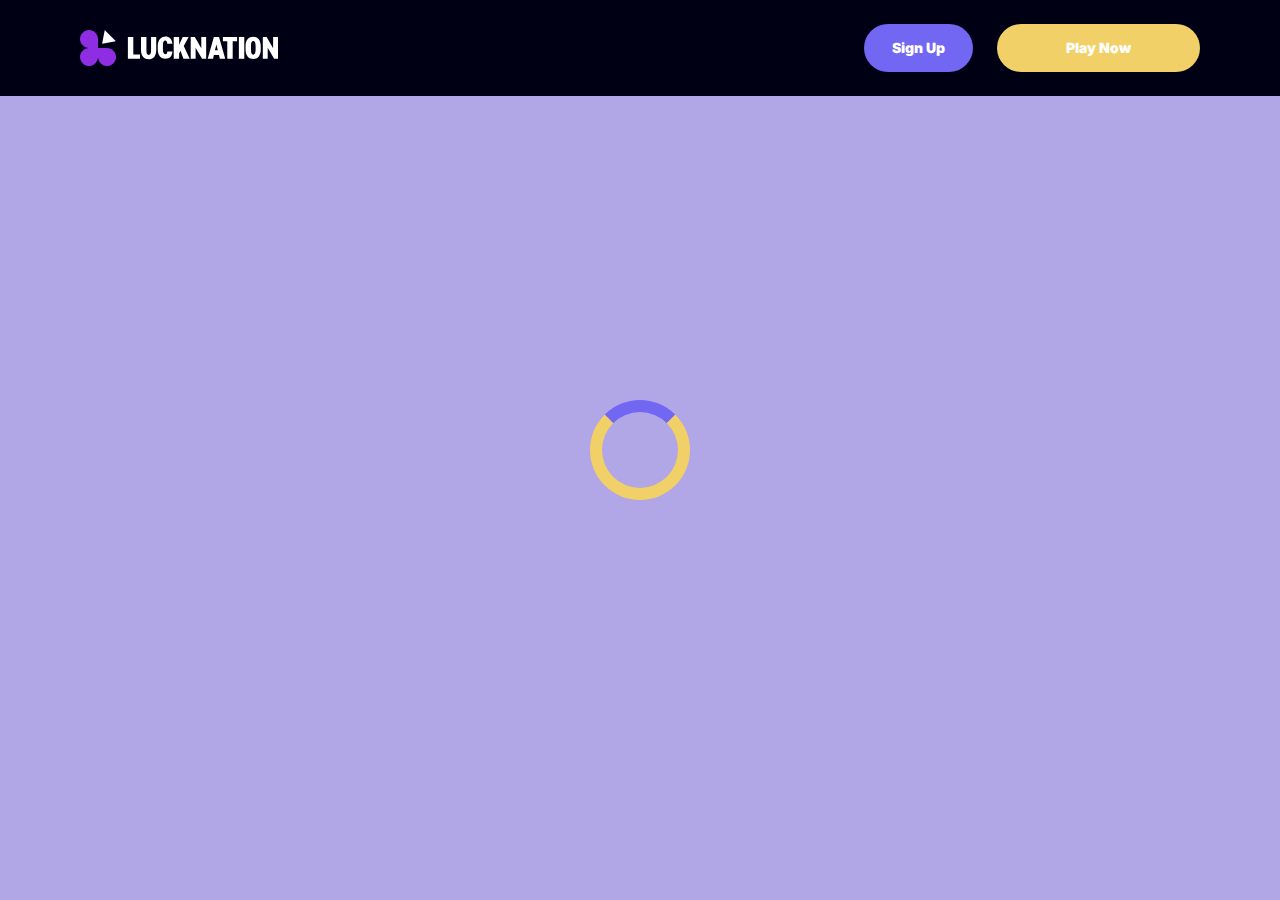
<file: casino.html>
<!doctype html>
<html lang="">
  <head>
    <script src="./index.js"></script>

    <link rel="manifest" href="./manifest.json" />

 
    <!-- Google Fonts -->
    <link rel="preconnect" href="https://fonts.googleapis.com" />
    <link rel="preconnect" href="https://fonts.gstatic.com" crossorigin />
    <link
      href="https://fonts.googleapis.com/css2?family=Inter:wght@300;400;500;600;700&display=swap"
      rel="stylesheet"
    />
      
    <!-- Google Fonts -->
    <link rel="preconnect" href="https://fonts.googleapis.com" />
    <link rel="preconnect" href="https://fonts.gstatic.com" crossorigin />
    <link
      href="https://fonts.googleapis.com/css2?family=Roboto:wght@300;400;500;600;700&display=swap"
      rel="stylesheet"
    />
      
    <!-- Google Fonts -->
    <link rel="preconnect" href="https://fonts.googleapis.com" />
    <link rel="preconnect" href="https://fonts.gstatic.com" crossorigin />
    <link
      href="https://fonts.googleapis.com/css2?family=Roboto:wght@300;400;500;600;700&display=swap"
      rel="stylesheet"
    />

    <meta
      name="viewport"
      content="width=device-width, initial-scale=1, minimum-scale=1, maximum-scale=2"
    />
    <link
      rel="preload"
      as="image"
      href="_assets/images/1768569449-58067390-f69c-41d2-930b-c648b9e62e07-1767700743211-1.svg"
      fetchpriority="high"
    />
    <link rel="stylesheet" href="./normalize.css" />
    <link rel="stylesheet" href="./index.css" />
    <meta name="theme-color" content="" />
    <title>LuckNation — Play 8000+ Casino Games | 300% Bonus CA</title>
    <meta name="description" content="Play premium casino games at LuckNation with 300% bonus up to C$1,500 and 150 free spins. Licensed platform with instant payouts and 24/7 support. Join now!" />
    <meta property="og:title" content="LuckNation — Play 8000+ Casino Games | 300% Bonus CA" />
    <meta property="og:description" content="Play premium casino games at LuckNation with 300% bonus up to C$1,500 and 150 free spins. Licensed platform with instant payouts and 24/7 support. Join now!" />
    <link
      rel="canonical"
      href="https://lucknation-canada.com"
    />
    <meta property="og:site_name" content="LuckNation — Play 8000+ Casino Games | 300% Bonus CA" />
    <meta property="og:locale" content="en-CA" />
    <meta property="og:image" content="_assets/images/1768569424-gemini-generated-image-6z6w1l6z6w1l6z6w-removebg-preview.webp" />
    <meta property="og:image:width" content="1200" />
    <meta property="og:image:height" content="630" />
    <meta property="og:type" content="website" />
    <meta name="twitter:card" content="summary_large_image" />
    <meta name="twitter:site" content="lucknation-canada.com" />
    <meta name="twitter:title" content="LuckNation — Play 8000+ Casino Games | 300% Bonus CA" />
    <meta name="twitter:description" content="Play premium casino games at LuckNation with 300% bonus up to C$1,500 and 150 free spins. Licensed platform with instant payouts and 24/7 support. Join now!" />
    <meta name="twitter:image" content="_assets/images/1768569424-gemini-generated-image-6z6w1l6z6w1l6z6w-removebg-preview.webp" />
    <meta name="twitter:image:width" content="1200" />
    <meta name="twitter:image:height" content="630" />
    <link rel="icon" href="_assets/images/1768569434-favicon-16x16.webp" type="image/x-icon" sizes="16x16" />
    <meta name="language" content="en-CA" />
    <link rel="apple-touch-icon" href="" sizes="96x96" />
    <link
      rel="icon"
      href="_assets/images/1768569441-favicon-16x16.webp"
      type="image/webp"
      sizes="192x192"
    />
    <meta http-equiv="X-UA-Compatible" content="IE=edge" />
    <meta name="keywords" content="casino, online casino, gambling, slots, table games" />
    <link rel="icon" type="image/x-con" href="_assets/images/1768569434-favicon-16x16.webp" />
    <link rel="manifest" href="/manifest.json" />
    <link
      rel="preload"
      href="_assets/images/1768569467-gemini-generated-image-6z6w1l6z6w1l6z6w-removebg-preview.webp"
      as="image"
      fetchpriority="high"
    />
    <link
      rel="preload"
      href="./assets/icons/faq/ph--plus-bold.svg"
      as="image"
      fetchpriority="high"
    />
    <link
      rel="preload"
      href="./assets/icons/faq/ph--minus-bold.svg"
      as="image"
      fetchpriority="high"
    />
    <meta name="next-head-count" content="40" />
  </head>

  <body>
    <header class="header">
      <div class="headerBlock">
        <div class="headerLogoContainer">
          <a href="https://lucknation-canada.com" aria-label="Main page"
            ><img
              class="header__logo logo"
              src="_assets/images/1768569449-58067390-f69c-41d2-930b-c648b9e62e07-1767700743211-1.svg"
              alt="LuckNation Logo"
          /></a>
        </div>
        <ul class="nav__list">
          <li class="nav__item">
            <a
              class="nav__link"
              href="casino.html?id=example-offer-id"
              aria-label="Sign Up"
              id="navSignUp"
            >
              Sign Up
            </a>
          </li>
          <li class="nav__item nav__itemLarge">
            <a
              class="nav__link nav__linkLarge"
              href="casino.html?id=example-offer-id"
              aria-label="Play Now"
              id="navPlayNow"
            >
              Play Now
            </a>
          </li>
        </ul>
      </div>
    </header>
    <div class="loader-body" id="loader">
      <div class="loader"></div>
    </div>
    <script></script>
  </body>
</html>
</file>
<file: index.css>
.main,.wrapper{width:100%;display:flex;position:relative}.btn,.main,.wrapper{position:relative}.btn,.not-found-title,.subtitle,.title{font-family:var(--accent-font);font-weight:900}.btn,.nav__item,.subtitle,.title{font-weight:900}.operatorElementGrey,.payElementGrey{mix-blend-mode:screen}.btn,.heroTitle,.subtitle,.title{text-transform:uppercase}.casinoCard,.heroTitle,.nav__list{letter-spacing:0}.cardName,.casinoCard,.loader-body,.not-found-content{text-align:center}.bonusDetailsImage,.cardImage{filter:drop-shadow(0 .125rem .125rem rgb(0 0 0 / .75))}.btn:hover,.gameContainer:hover,.nav__item:hover{transform:scale(1.1)}.btn:hover,.faqLabel:hover,.gradientContainer:hover,.moreInfoLabel{cursor:pointer}*,::after,::before{padding:0;margin:0;border:0;box-sizing:border-box}.btn,.btn--large{border-radius:6.25rem;line-height:1.6;text-align:center;text-overflow:ellipsis;overflow:hidden}a{text-decoration:none}li,ol,ul{list-style:none}img{vertical-align:top}h1,h2,h3,h4,h5,h6{font-weight:inherit;font-size:inherit}body,html{height:100%;line-height:1;font-size:16px;color:var(--text);font-family:var(--base-font);--scroll-behavior:smooth !important;scroll-behavior:smooth!important}body.overflow{overflow:hidden}.wrapper{min-height:100%;flex-direction:column;overflow-x:hidden}.container{max-width:90rem;margin:0 auto}.main{flex:1 1 auto;flex-direction:column;background:var(--main-bg)}.block{margin:0 auto;max-width:70rem;padding:0}.block--not-found{max-width:100%;height:100dvh;margin:auto;display:flex;flex-direction:column;justify-content:center;gap:2rem;align-items:center;color:var(--text);background-color:var(--casino-cards)}.btn,.loader-body{justify-content:center;display:flex}.not-found-title{font-size:4rem;color:var(--welcome-bonus-text)}.btn,.btn a{color:var(--button-text)}.not-found-content{font-size:1.5rem;margin:.3125rem;color:var(--text)}.block--not-found button{margin-top:1.875rem}.btn{width:13.625rem;height:3.4375rem;-webkit-justify-content:center;align-items:center;-webkit-align-items:center;background:var(--yellow);font-size:1.25rem;transition:0.2s;box-shadow:inset 0 0 0 .125rem transparent,0 0 0 .125rem #fff0}.btn--large{width:17.5rem;height:5.4375rem;font-size:1.75rem;gap:6.25rem;box-shadow:inset 0 0 0 .1875rem #fff0,0 .125rem 0 0 #fff0;background:var(--yellow-button);color:var(--main-button-text)}.btn--medium{width:13rem;height:3.25rem;font-size:1.25rem;line-height:1.6}.content,.subtitle,.title{line-height:1.39;color:var(--text)}.btn--small{width:9.125rem}.title{font-size:3.5rem}.title span{color:var(--text)}.subtitle{font-size:2.5rem}.content{font-family:var(--base-font);font-size:1.25rem}.logo{width:100%;height:auto}.heroTitle,.nav__item{font-family:var(--accent-font)}.nav__select__container{cursor:pointer;scale:1!important;transform:scale(1)!important}.nav__select{background:var(--bg);color:var(--lang-select-color);text-transform:uppercase;cursor:pointer}:root{--accent-font:'Inter', sans-serif;--base-font:'Roboto', sans-serif;--welcome-bonus-font:'Roboto', sans-serif;--lang-select-color:#222829;--bg:#000014;--bg-light:#281C62;--main-bg:#f3f4f1;--text:#222829;--text-black:#ffffff;--table-head:#281C62;--text-head:#ffffff;--hero-title-text:#222829;--yellow:#7267f3;--yellow-button:#F2D068;--welcome-bonus-bg:#7a67d3;--button-text:#ffffff;--main-button-text:#ffffff;--border-color:#efefdc;--casino-cards:#b1a6e6;--welcome-bonus-text:#fb333d;--bonus-border-head:#efefdc;--bonus-border:#000033;--pay-back:#deeadf;--providers-back:#b1a6e6;--faq-label:#b1a6e6;--bg-footer:#000014;--copyright:#e7e7d5;--link-hover:#222829;--icon-color:;--top-games-hover-fg:#000000}.loader-body{width:100%;height:100vh;align-content:center;transition:0.5s;align-items:center;background-color:var(--casino-cards)}.header,.nav__item{justify-content:center;display:flex}.loader__img{width:7.5rem;height:7.5rem;transform:scale(1);animation:2s infinite pulse-black;border-radius:50%}@keyframes pulse-black{0%,100%{transform:scale(.8);box-shadow:0 0 0 1.25rem var(--yellow)}70%{transform:scale(1);box-shadow:0 0 0 .625rem #fff0}}.loader{width:6.25rem;height:6.25rem;border:.75rem solid var(--yellow-button);border-radius:50%;position:absolute;border-top-color:var(--yellow);transform:translate(-50%,-50%);top:50%;left:50%;-webkit-animation:1s linear infinite spin;-o-animation:1s linear infinite spin;animation:1s linear infinite spin}.loader-body.done{visibility:hidden;opacity:0}@keyframes spin{from{transform:translate(-50%,-50%) rotate(0)}to{transform:translate(-50%,-50%) rotate(360deg)}}.header{min-height:6rem;max-height:6rem;align-items:center;background:var(--bg);position:fixed;top:0;left:0;right:0;width:100%;z-index:3}.headerBlock{width:100%;height:100%;display:flex;gap:.625rem;align-items:center;justify-content:space-between;padding:1.5rem 10rem}.headerLogoContainer{height:100%;max-width:8.75rem;width:8.75rem;margin-left:0;display:flex}.headerLogoContainer a{margin:auto;width:100%}.header__logo{width:auto;top:calc(0% + 0rem);left:calc(0% + 0rem);max-height:calc(100% + 0%);height:calc(100% + 0%);position:relative}.nav__list{display:flex;gap:1.5rem}.nav__item{align-items:center;font-size:.875rem;line-height:1.7;transition:0.2s;border-radius:6.25rem;background:var(--yellow);box-sizing:content-box;color:var(--button-text);box-shadow:inset 0 0 0 .125rem transparent,0 .125rem 0 0 #fff0}.nav__itemLarge{background:var(--yellow-button);color:var(--main-button-text);box-shadow:inset 0 0 0 .125rem #fff0,0 .125rem 0 0 #fff0}.nav__item:hover{cursor:pointer}.nav__link{color:var(--button-text);padding:.75rem 1.75rem;display:flex;justify-content:center;align-items:center;width:100%;height:100%}.nav__linkLarge{color:var(--main-button-text);padding:.75rem 4.3125rem}@media (max-width:90rem){.headerBlock{max-width:70rem;margin:0 auto;padding:1.5rem 0}}@media (max-width:75rem){.block{padding:0 2.5rem}.headerBlock{padding:1.5rem 3rem 1.5rem 2.7rem}}@media (max-width:64rem){.headerBlock{padding:1.5rem 3rem 1.5rem 2.7rem}.headerLogoContainer{margin-left:0}}.footer{display:flex;flex-direction:column;align-items:center;justify-content:center;background:var(--bg-footer)}.footerContainer{max-width:90rem;margin:0 auto;width:100%}.footerTop{padding-top:1.625rem;padding-bottom:.5rem;width:100%;display:flex;justify-content:center;position:relative}.footerLogoContainer{position:absolute;top:.5rem;left:10rem}.footer__logo{width:8.75rem;height:auto}.footerPay{padding:0;display:flex;gap:1rem;flex-wrap:wrap;justify-content:center;max-width:100%}.payElementGrey{max-height:2rem;width:auto}.payElementColor{display:none;max-height:2rem;width:auto}.bonusDetailsInfo .bonusDetailBlockAdd,.heroTextMobile,.moreInfoInput,.operatorBlock:hover .operatorElementGrey,.payBlock:hover .payElementGrey,.topCasinoChipsLeftMobile{display:none}.faqInput:checked+.faqLabel+.faqContent,.heroTextDesktop,.operatorBlock:hover .operatorElementColor,.payBlock:hover .payElementColor{display:block}.footerMiddle,.footerOperator{display:flex;justify-content:center}.footerMiddle{padding-top:.5rem;padding-bottom:0;width:100%}.footerOperator{max-width:40.5rem;width:80%;padding:0;flex-wrap:wrap;gap:.5rem}.operatorElementColor,.operatorElementGrey{max-height:2rem;width:auto;margin-bottom:1rem}.operatorElementColor{display:none}.footerBottom{padding-top:.625rem;padding-bottom:.625rem}.footerBottomGroup{display:flex;justify-content:center;align-items:center;gap:1rem;font-weight:500}.footerBottomAge{font-size:2rem;line-height:1.1875;color:var(--copyright)}.footerBottomCopyright{font-size:1.25rem;line-height:2;color:var(--copyright)}@media (max-width:86.25rem){.footerTop{padding-top:1.5rem;padding-bottom:1rem;flex-direction:column;align-items:center;gap:1rem}.footerLogoContainer{position:static;display:block}.footer__logo{width:8.75rem;height:auto}}@media (max-width:64rem){.footerOperator{width:60%}.payElementColor,.payElementGrey{max-height:1.75rem}.operatorElementColor,.operatorElementGrey{max-height:1.5625rem}}@media (max-width:55rem){.footerOperator{width:70%}}@media (max-width:48rem){.not-found-title{font-size:4rem}.btn--large,.not-found-content{font-size:1.25rem}.btn--large{width:15rem;height:4.5rem;gap:.625rem;line-height:1.6;border-radius:6.25rem;background:var(--yellow-button)}.header{min-height:6rem;max-height:6rem}.headerBlock{padding:1.5rem 2.5rem 1.5rem 2.3rem}.headerLogoContainer{max-width:7.25rem;width:7.25rem}.header__logo{height:auto;top:calc(0% + 0rem);left:calc(0% + 0rem);max-width:calc(7.25rem + 0%);width:calc(7.25rem + 0%);position:relative}.nav__list{gap:.5rem}.nav__item{font-size:.625rem;border-radius:6.25rem}.nav__link{padding:.5rem 1.15625rem}.nav__linkLarge{padding:.5rem 1.75rem}.footer__logo{width:5.5rem;height:auto}}@media (max-width:36.25rem){.footerBottomGroup{gap:.625rem}.footerPay{gap:.4rem}.footerOperator{gap:.4rem;width:80%}.operatorElementColor,.operatorElementGrey,.payElementColor,.payElementGrey{max-height:1.375rem}.footerBottomAge{font-size:1.625rem}.footerBottomCopyright{font-size:1rem}}@media (max-width:36rem){.btn,.btn--large{border-radius:6.25rem}.subtitle,.title{font-weight:900;font-family:var(--accent-font);word-wrap:break-word}.btn--large{width:15rem;height:4.5rem;gap:.625rem;font-size:1.5rem;line-height:1.6;background:var(--yellow-button)}.btn--medium{font-size:1.125rem;line-height:1.6}.title{font-size:2rem}.subtitle{font-size:1.5rem}.footerMiddle{padding-top:0;padding-bottom:0}.footerOperator{max-width:26rem;width:100%}.footerBottomGroup,.footerPay{gap:.625rem}.payElementColor,.payElementGrey{max-height:1.375rem}.operatorElementColor,.operatorElementGrey{max-height:1.375rem;margin-bottom:.4rem}.footerBottomAge,.footerBottomCopyright{font-size:1.125rem;line-height:1.17;color:var(--copyright)}}@media (max-width:30rem){.footerBottomGroup{gap:.1875rem;font-weight:400}.payElementColor,.payElementGrey{max-height:1rem}.footerBottomAge,.footerBottomCopyright{font-size:.75rem}.footerBottomGroup,.footerPay{gap:.5rem}}.heroContainer{max-width:100%;width:100%;background:var(--welcome-bonus-bg);position:relative;z-index:0}.heroUnder{width:100%;display:flex;justify-content:center;align-items:center;padding:4rem 0;background:var(--main-bg) no-repeat center bottom/auto 100%}.heroMainTitle{max-width:70rem;width:70rem;border-radius:.9375rem;background:var(--welcome-bonus-bg);padding:1.4375rem 3.75rem;text-transform:uppercase;font-size:1.75rem;line-height:1.214;text-align:center;margin:0;color:var(--text)}.hero,.heroButton,.heroGroup{z-index:1;position:relative}.hero{max-width:90rem;width:100%;margin:0 auto;padding:8.53125rem 0 8.75rem;max-width:calc(90rem + 0%);width:calc(100% + 0%);background:url(_assets/images/1768569463-gemini-generated-image-6z6w1l6z6w1l6z6w-removebg-preview.webp) right calc(10.5rem + 0rem) top calc(8.5rem + -6rem) / auto calc(63% + 6%) no-repeat}.heroBlock{position:relative;width:100%;max-width:70rem;margin:0 auto}.heroGroup{width:100%;margin-bottom:5.03125rem;display:flex;flex-direction:column;gap:3rem}.heroTitle{max-width:22.75rem;font-size:4rem;font-weight:900;line-height:1.5625;color:var(--hero-title-text);text-shadow:0 .25rem .25rem rgb(0 0 0 / .25);font-family:var(--welcome-bonus-font)}.heroTextGroup{max-width:70%;margin-bottom:0}.heroText{font-size:2rem;line-height:1.1875;min-height:2.375rem;font-weight:500;color:var(--text)}.heroTextBonus{max-width:50%}.heroLink{display:block;width:18.125rem}.heroButton,.gamesButton,.advantagesButton,.bonusDetailsButton,.topCasinoButton{width:18.125rem;font-size:1.75rem}@media (max-width:85rem){.hero{padding:8.53125rem 0 8.75rem;background:url(_assets/images/1768569463-gemini-generated-image-6z6w1l6z6w1l6z6w-removebg-preview.webp) right calc(1rem + 0rem) top calc(10rem + -6rem) / auto calc(55% + 6%) no-repeat}.heroTextBonus{max-width:65%}}@media (max-width:75rem){.heroMainTitle{max-width:52.0625rem}}@media (max-width:64rem){.hero{padding:8.53125rem 0 8.75rem;background:url(_assets/images/1768569463-gemini-generated-image-6z6w1l6z6w1l6z6w-removebg-preview.webp) right calc(1rem + 0rem) top calc(10rem + -6rem) / auto calc(50% + 6%) no-repeat}.heroGroup{gap:2rem}.heroTextBonus{max-width:70%}.heroTitle{max-width:22.75rem;font-size:3rem}.heroText{font-size:1.5rem;min-height:1.7rem}}@media (max-width:58.125rem){.hero{padding:8.53125rem 0 8.75rem;background:url(_assets/images/1768569463-gemini-generated-image-6z6w1l6z6w1l6z6w-removebg-preview.webp) right calc(1rem + 0rem) top calc(10rem + -6rem) / auto calc(45% + 6%) no-repeat}.heroTextBonus{max-width:64%}.heroMainTitle{max-width:34.1875rem}}@media (max-width:48rem){.heroTextBonus,.heroTextGroup{max-width:100%}.heroText,.heroTitle{font-family:var(--accent-font)}.hero{padding:24.09375rem 0 2.75rem;background:url(_assets/images/1768569463-gemini-generated-image-6z6w1l6z6w1l6z6w-removebg-preview.webp) center top calc(10rem + -6rem) / auto calc(36% + 6%) no-repeat}.heroUnder{height:4rem}.heroBlock{text-align:center}.heroGroup{margin-bottom:0;gap:1.45rem;align-items:center}.heroTextGroup{margin-top:1.55rem}.heroTextDesktop{display:none}.heroTextMobile{display:block}.heroLink{margin-left:auto;margin-right:auto;width:16.375rem;position:relative;left:0}.heroButton,.gamesButton,.advantagesButton,.bonusDetailsButton,.topCasinoButton{font-size:1.5rem;width:16.375rem;height:4.8125rem}.heroTitle{max-width:22.75rem;font-size:3.5rem;display:none}.heroText{text-transform:uppercase;font-size:1.5rem;line-height:1.5;min-height:auto;color:var(--text)}.heroMainTitle{padding:1rem .8125rem;font-size:1.25rem;max-width:38.5rem}}.bonusDetailsTitle,.sprovidersTitle,.topCasinoGroup,.topCasinoTitle{margin-bottom:3rem}@media (max-width:43.75rem){.heroMainTitle{max-width:31rem}.heroUnder{padding:5.5rem 2.5rem}}@media (max-width:36rem){.heroBlock,.heroTextGroup{margin-left:0}.hero{background:url(_assets/images/1768569467-gemini-generated-image-6z6w1l6z6w1l6z6w-removebg-preview.webp) center top calc(3.5rem + 1rem) / auto calc(50% + 3%) no-repeat}.heroBlock{padding-right:0;padding-left:0}.heroTitle{margin-left:2.5rem;margin-top:0}}@media (max-width:34.375rem){.hero{background:url(_assets/images/1768569467-gemini-generated-image-6z6w1l6z6w1l6z6w-removebg-preview.webp) center top calc(5.5rem + 1rem) / auto calc(50% + 3%) no-repeat}.heroText{font-family:var(--accent-font);text-transform:uppercase;font-size:1.2rem}.heroUnder{height:4rem}.heroMainTitle{padding:.5rem;font-size:1rem}}@media (max-width:25.875rem){.hero{background:url(_assets/images/1768569467-gemini-generated-image-6z6w1l6z6w1l6z6w-removebg-preview.webp) center top calc(4.2rem + 1rem) / auto calc(50% + 3%) no-repeat}.heroGroup{gap:2rem}.heroUnder{height:4rem}.heroTitle{margin-top:0;max-width:22.75rem;font-size:2.6rem;line-height:110%}.heroText{font-size:1.1rem;line-height:1.1;min-height:1.32rem}}@media (max-width:23.4375rem){.hero{padding:15rem 0 1rem;background:url(_assets/images/1768569467-gemini-generated-image-6z6w1l6z6w1l6z6w-removebg-preview.webp) center top calc(2.5rem + 1rem) / auto calc(55% + 3%) no-repeat}.heroGroup{gap:1rem}.heroUnder{height:2rem;padding:2.5rem 1.5rem}.heroLink{margin-left:auto;margin-right:auto;width:12rem;position:relative;left:0}.heroTitle{margin-top:0;max-width:22.75rem;font-size:2.6rem;line-height:110%}.heroText{font-size:.8rem;line-height:1;min-height:1rem;margin-left:1rem;margin-right:1rem}.heroButton,.gamesButton,.advantagesButton,.bonusDetailsButton,.topCasinoButton{font-size:1rem;line-height:1;width:12rem!important;height:3rem;margin:0 auto}}.cardBonus,.cardName,.cardWelcome{max-width:100%}.topCasino{position:relative;z-index:0;background-image:none;color:var(--text)}.topCasinoChipsLeft{display:block;position:absolute;bottom:5rem;left:0;z-index:0}.topCasinoBlock{padding-top:4.5rem;position:relative;z-index:1}.topCasinoGroup{max-width:100%;display:flex;flex-wrap:wrap;gap:1.6625rem;justify-content:flex-start;align-items:stretch}.cardBonus,.cardWelcome{margin:auto;font-family:var(--base-font)}.sgradientContainer,.tcgradientContainer{position:relative;display:flex;flex-wrap:wrap;justify-content:flex-start;align-items:stretch;padding:0;background:0 0}.bonusTableRowContainer::before,.gggradientContainer::before,.pygradientContainer::before,.sgradientContainer::before,.tcgradientContainer::before{content:"";position:absolute;top:-.125rem;left:-.125rem;right:-.125rem;bottom:-.125rem;background:0 0;z-index:-1;border-radius:.5rem}.casinoCard{width:16.25rem;height:auto;padding:2rem 1.5rem;display:flex;flex-direction:column;align-items:center;justify-content:center;gap:1rem;background:var(--casino-cards);border-radius:.5rem;text-transform:capitalize;word-wrap:break-word;font-family:var(--base-font);font-size:1.25rem;line-height:1.2}.cardButton,.cardButton span{width:12.625rem}.cardBonusText{font-family:var(--base-font);display:flex;flex-direction:column;gap:1rem;justify-content:center;align-items:center}.cardWelcome{color:var(--welcome-bonus-text);font-size:1.5rem;line-height:1.17}.cardBonus{font-size:1.25rem;line-height:1.15}.cardImage{margin-top:0;justify-self:flex-start}.cardName{font-family:var(--base-font);font-weight:500;font-size:1.25rem;line-height:1.2}.gamePlayText,.gameTitle{font-family:var(--base-font);font-weight:500}.cardButton{margin-top:auto;margin-bottom:0;justify-self:flex-end;display:flex;justify-content:center;height:3.5rem}.topCasinoButton{width:17.5rem;margin:0 auto}@media (max-width:75rem){.topCasinoGroup{justify-content:center}}@media (max-width:64.375rem){.topCasino{background-image:none}.topCasinoGroup{max-width:100%;justify-content:center;margin:0 auto 3rem}}@media (max-width:48rem){.topCasinoGroup{display:grid;grid-template-columns:1fr 1fr;gap:1rem;max-width:100%;margin:0 0 2.5rem;padding-left:2.5rem;padding-right:2.5rem}.casinoCard{width:100%}}@media (max-width:36rem){.casinoCard,.tcgradientContainer::before{border-radius:.5rem}.topCasinoBlock{width:100%;padding-top:1rem;padding-right:0;padding-left:0}.cardName,.topCasinoChipsLeft{display:none}.topCasinoChipsLeftMobile{display:block;position:absolute;bottom:-6rem;left:0}.topCasinoTitle{max-width:18.75rem;margin-left:2.5rem;margin-right:2.5rem}.casinoCard{padding:1rem 1.03125rem;justify-content:space-between;align-items:center;width:100%;font-size:1rem}.cardImage{margin-top:0;max-width:10rem;width:10rem;height:4rem}.cardBonusText{gap:.5rem}.cardWelcome{font-size:1.5rem;line-height:1.17}.cardBonus{font-size:1rem;line-height:1.1875;max-width:70%}.cardButton,.cardButton span{max-width:12.5rem;width:12.5rem}.cardButton{padding:0;height:3.375rem;font-size:1.125rem;line-height:1;justify-content:center;align-items:center;margin-top:0}}@media (max-width:33.125rem){.topCasinoGroup{grid-template-columns:1fr}.cardBonus{max-width:100%}}.bonus .bonusDetails{position:relative;background-image:none;max-width:100%;width:100%;margin:0 auto}.bonusChipsRight{display:block;position:absolute;top:-8rem;right:0}.bonusDetailsBlock,.gamesBlock,.sprovidersBlock{padding-top:8.75rem;padding-bottom:8.75rem}.bonusTable{display:flex;flex-direction:column;gap:1.5rem;margin-bottom:3rem}.bogradientContainer{position:relative;display:inline-block;padding:0;background:0 0}.bonusTableHeader,.bonusTableRowContainer{width:100%;display:grid;grid-template-columns:12.875rem repeat(5,1fr);font-size:1.25rem;border-radius:.5rem}.bogradientContainer::before{content:"";position:absolute;top:-.0625rem;left:-.0625rem;right:-.0625rem;bottom:-.0625rem;background:0 0;z-index:-1;border-radius:.5rem}.bonusTableHeader{row-gap:1.5rem;line-height:2}.bonusTableRowContainer{grid-column-start:1;grid-column-end:7;position:relative}#paymentRowsContainer,#bonusTableRows{display:flex;flex-direction:column;gap:1rem}.bonusTableRow.bonusTableHeader{background:var(--table-head)}.bonusDetailsWelcome{width:15rem!important}.bonusTableRow>div:not(.bonusDetailsInfo){padding-top:1rem;padding-bottom:1rem}.bonusTableRow:not(.bonusTableHeader)>div:not(.bonusDetailsInfo){background:var(--casino-cards);color:var(--text)}.bonusDetailsImage,.bonusDetailsText,.moreInfoLabel{border-right:.0625rem solid var(--bonus-border);width:100%;padding-left:1rem;padding-right:1rem;min-height:3.75rem;display:flex;justify-content:center;align-items:center}.bonusDetailBlock .bonusDetailsText,div.bonusTableHead:nth-child(6) p{border-right:none}.bonusDetailsContainer .bonusDetailsText{border-right:.0625rem solid var(--bonus-border);justify-content:flex-start;height:2.5rem;margin-top:.5rem;margin-bottom:.5rem;min-height:auto}.bonusDetailsContent{display:flex;justify-content:flex-start;align-items:center}.bonusTableRow.bonusTableHeader>div.bonusTableHead{font-size:1.5rem;line-height:1.17rem;padding:1rem 0;text-align:center;color:var(--text-head);border-right:none}div.bonusTableHead p{width:100%;border-right:.0625rem solid var(--bonus-border-head);height:3.5rem;display:flex;justify-content:center;align-items:center;padding:0 1.2rem;line-height:1.17}.bonusTableRow div.bonusDetailsInfo{background:0 0}.bonusDetailsInfo{margin-top:.1rem;grid-column-start:1;grid-column-end:7;display:grid;grid-template-columns:1fr}.bonusDetailsInfo .bonusDetailBlock{display:grid;grid-template-columns:12.875rem 5fr;border-bottom:.0625rem solid var(--bonus-border);font-size:1.25rem;line-height:2;color:var(--text)}.bonusDetailBlock p{padding:0 1rem;width:100%}.moreInfoLabel{display:flex;transition:0.5s}.bonusTableRow.bonusTableHeader>div.bonusTableHead .bonusClaimBonus{width:16.2rem}.bonusButton-deposit{background:var(--yellow);width:10.5rem;height:3.25rem;font-size:1.25rem;line-height:1.2}.bonusButton{width:13.5625rem;height:3.5rem;background:var(--yellow);margin-left:1.71875rem;margin-right:1rem}div:has(.moreInfoInput+.moreInfoLabel)~.bonusDetailsInfo{display:none}div:has(.moreInfoInput:checked+.moreInfoLabel)~.bonusDetailsInfo{display:grid}.bonusDetailsButton{margin:0 auto}@media (max-width:65.625rem){.bonusTableRow.bonusTableHeader>div.bonusTableHead .bonusClaimBonus{width:15rem}.bonusButton{margin-left:1rem;width:13rem}}@media (max-width:64.375rem){.bonusDetailsInfo,.bonusTableRowContainer{grid-column-start:1;grid-column-end:6}.bonusDetails{background-image:none}.bonusTable{font-size:1rem}.bonusTableHeader,.bonusTableRowContainer{grid-template-columns:repeat(5,1fr)}.bonusTableHeader>div:nth-child(2),.bonusTableRowContainer>div:nth-child(2){display:none}.bonusDetailsInfo .bonusDetailBlock{line-height:1.2;grid-template-columns:11.25rem 4fr}.bonusDetailsInfo{margin-top:.5rem}.bonusDetailsImage{min-width:6.25rem;height:auto;min-height:auto}.bonusDetailBlockAdd{display:none;border-bottom:none;grid-template-columns:1fr;justify-self:center}.bonusDetailsPicture,.bonusHeaderCasino{min-width:11.25rem}}@media (max-width:48rem){.bonusDetailsInfo,.bonusTableRowContainer{grid-column-start:1;grid-column-end:5}.bonusDetailsBlock{padding-top:7.5rem;padding-bottom:6rem}.bogradientContainer::before,.bonusTableHeader,.bonusTableRowContainer,.bonusTableRowContainer::before{border-radius:.5rem}.bonusTableHeader>div:nth-child(6),.bonusTableRowContainer>div:nth-child(6){display:none}.bonusTable{font-size:1.125rem;gap:1.5rem}.bonusTableHeader,.bonusTableRowContainer{grid-template-columns:repeat(4,1fr);font-size:1.125rem;row-gap:1.5rem}.bonusDetailBlock{grid-template-columns:11rem 3fr}.bonusDetailsImage,.bonusDetailsText,.moreInfoLabel{border-right:none;padding-left:.5rem;padding-right:.5rem;min-height:4rem}.bonusDetailsRate{border-left:.0625rem solid var(--bonus-border)}.bonusTableRow>div:not(.bonusDetailsInfo){padding-top:.5rem;padding-bottom:.5rem}.bonusDetailsPicture,.bonusHeaderCasino{min-width:11rem}.bonusDetailsImage{height:auto;min-height:auto}.bonusDetailsContainer .bonusDetailsText{border-right:.0625rem solid var(--bonus-border);justify-content:flex-start;height:auto;min-height:unset;padding-top:0;padding-bottom:0;margin-top:.5rem;margin-bottom:.5rem}.bonusTableRow.bonusTableHeader>div.bonusTableHead{font-size:1.125rem;line-height:1.17;padding:.5rem 0;text-align:center;color:var(--text-head);border-right:none}div.bonusTableHead p{border-right:none;height:3.625rem}.bonusTableHead>.bonusHeaderCasino{border-right:.0625rem solid var(--bonus-border-head)}.bonusDetailsInfo{margin-top:1rem}.bonusDetailsInfo .bonusDetailBlock{grid-template-columns:11rem 5fr}.bonusDetailsInfo .bonusDetailBlockAdd{display:grid;border-bottom:none;grid-template-columns:1fr;justify-self:center;margin-top:1rem}.bonusDetailBlock p{padding:.5rem .625rem .5rem .5rem;font-size:1.125rem;line-height:1.5}.bonusDetailsInfo .bonusDetailBlockAdd span{font-size:1rem;line-height:1}.bonusDetailsInfo .bonusDetailBlock .bonusButton{max-width:12.75rem;width:12.75rem;padding:0;height:3.375rem;font-size:1.125rem;line-height:1.39}}.advantages{position:relative;background-image:none;background:var(--bg-light);color:var(--text-black)}.bonusChipsRightMobile,.faqInput,.faqInput+.faqLabel+.faqContent,.gamesChipsLeftMobile,.payMethodGroupTwo,.paymentChipsMobile{display:none}.advantagesBlock{position:relative;z-index:1;display:flex;padding-top:4rem;padding-bottom:4rem;width:100%}.advantagesDescription{width:28rem;border-right:.125rem solid var(--border-color);padding-right:2rem}.advantagesTitle{margin-bottom:2.5rem;color:var(--text-black);font-size:2.5rem}.advantagesAppTitle{margin-bottom:3rem;max-width:21.375rem}.advantagesList{display:flex;flex-direction:column;gap:2.5rem;margin-bottom:2.5rem}.advantagesItem{display:flex;gap:1rem;align-items:center}.advantagesText{font-size:1.5rem;line-height:1.17;max-width:90%;word-wrap:break-word}.advantagesLink{display:block;width:17.5rem}.advantagesButton{width:17.5rem;max-height:5.152rem}.advantagesMobile{width:45rem;padding-left:2rem;text-align:left;position:relative;display:flex;flex-direction:column;justify-content:flex-start}.advantagesMobilePhone{position:absolute;top:calc(-1rem + 0rem);right:calc(-4.5rem + 0rem);max-width:calc(40% + 0%);height:auto;margin-bottom:2.5rem}.advantagesStoreGroup{display:flex;flex-direction:column;gap:1.5rem;align-self:flex-start}@media (max-width:87.5rem){.advantagesMobilePhone{right:calc(-4rem + 0rem)}}@media (max-width:78.125rem){.advantagesBlock{padding-left:2.5rem;padding-right:2.5rem}.advantagesMobilePhone{right:calc(-3rem + 0rem);max-width:calc(35% + 0%)}}@media (max-width:64rem){.advantages{position:relative}.advantagesStoreGroup{flex-direction:column}.advantagesMobilePhone{position:static;height:auto;margin-bottom:2.5rem}}@media (max-width:58.125rem){.advantages{position:relative;color:var(--text-black)}.advantagesBlock{flex-direction:column-reverse;gap:5rem}.advantagesDescription{width:100%;border-right:none;padding-right:0}.advantagesStoreGroup{flex-direction:row;align-self:center}.advantagesMobile{width:100%;padding-left:0}.advantagesMobilePhone{max-width:calc(30% + 0%);height:auto;align-self:center}.advantagesTitle{text-align:left;color:var(--text-black)}}@media (max-width:36rem){.bonusChipsRight{display:none}.bonusDetailsInfo .bonusDetailBlockAdd{justify-self:flex-end;padding:0}.bonusDetailsInfo .bonusDetailBlockAdd span{margin:0}.bonusDetailsButton{margin-left:auto}.bonusTableRow .bonusTableHead .bonusHeaderTextSpins{padding-left:.2rem;padding-right:.2rem}.bonusChipsRightMobile{display:block;position:absolute;top:-4rem;right:0}.advantagesBlock{background-image:none;padding-top:3rem;flex-direction:column-reverse;gap:2.5rem}.advantagesDescription{padding:1.5rem}.advantagesMobile{width:100%;padding:1.5rem;margin-bottom:0}.advantagesButton,.advantagesLink{margin-left:auto;margin-right:auto;width:15.5625rem}.advantagesAppTitle,.advantagesTitle{color:var(--text-black);margin-bottom:1.5rem;max-width:100%}.advantagesTitle{text-align:left;font-size:1.5rem;line-height:1}.advantagesText{font-size:1.125rem;line-height:1.17}.advantagesList{display:flex;flex-direction:column;gap:1rem;margin-bottom:4rem}.advantagesLink{max-width:15.5625rem}.advantagesStoreGroup{flex-direction:row;align-self:center}.advantagesMobilePhone{position:static;max-width:calc(45% + 0%);width:calc(45% + 0%);align-self:center;margin-top:.5rem;margin-bottom:1.5rem}.bonusesCircleContainer{background:0 0}}.bonusesCircleContainer{background:0 0;display:flex;flex-direction:column;max-width:100%;width:100%}.games{background:0 0;position:relative}.gamesTitle{margin-bottom:3rem;margin-left:0}.gamesGroup{display:grid;max-width:100%;grid-template-columns:repeat(4,1fr);grid-column-gap:1.3125rem;grid-row-gap:1.5rem;justify-items:center;margin-bottom:3rem}.gggradientContainer{opacity:0;transition:0.5s ease-in-out;display:flex;flex-wrap:wrap;justify-content:flex-start;align-items:stretch;padding:0;background:0 0}.gameDescription,.playBlock{justify-content:center;display:flex}.gameDescription{position:absolute;top:0;left:0;transition:0.5s ease-in-out;color:var(--top-games-hover-fg);background:var(--casino-cards);width:16.5rem;height:8.875rem;align-items:center;flex-direction:column;gap:1rem;padding:.625rem;border-radius:.5rem}.gamesButton,.gamesLink{width:17.5rem}.gameImage{border-radius:.5rem}.playBlock{align-items:center;gap:.5rem}.gameContainer{transition:0.2s;position:relative;border-radius:.5rem}.gameContainer:hover .gggradientContainer{opacity:1}.gamePlayLink{display:flex;gap:.875rem;justify-content:center;align-items:center;font-size:1.625rem;line-height:1.875rem;font-weight:500}.gameTitle{text-align:center;word-break:break-word;font-size:1.5rem;line-height:1}.gamePlayText{display:block;font-size:1.5rem;line-height:1.17}.connectSubtitle,.connectTitle,.depositTitle,.history,.historySubtitle,.historyTitle{color:var(--text-black)}.gamesLink{display:block;margin:0 auto}@media (max-width:75rem){.bonusDetailsBlock{padding-left:2.5rem;padding-right:2.5rem}.bonusDetailsWelcome{width:13rem!important}.gameDescription,.gameImage{width:13.75rem;height:7.375rem}.gamesBlock{padding:8.75rem 2.5rem}.gamesTitle{margin-left:0}.gameDescription{gap:.5rem;padding:.5rem}.gameTitle{font-size:1.2rem}}@media (max-width:64rem){.gameDescription,.gameImage{width:15rem;height:8rem}.gamesGroup{max-width:100%;grid-template-columns:repeat(2,15.625rem);justify-content:center}.gameDescription{gap:.5rem;padding:.5rem}}@media (max-width:32.5rem){.headerLogoContainer,.header__logo{top:calc(0% + 0rem);left:calc(0% + 0rem);max-width:calc(5.8rem + 0%);width:calc(5.8rem + 0%)}.nav__list{flex-direction:row;align-items:center}.nav__item{display:none}.nav__itemLarge{display:flex}.header__logo{height:auto}.footer__logo{width:5.5rem;height:auto}.gamesGroup{grid-template-columns:repeat(1,15.625rem)}}.applicationCircleContainer,.historyCircleContainer,.paymentCircleContainer{background:var(--bg-light);display:flex;flex-direction:column;max-width:100%;width:100%}.history,.payMethod{background-image:none}.history{position:relative}.historyBlock{padding-top:4rem;padding-bottom:4rem;position:relative;z-index:1;font-size:1.25rem;line-height:2}.historyTitle{margin-bottom:1.5rem;margin-top:0}.historySubtitle{margin-bottom:2.5rem;margin-top:2.5rem}.applicationDescriptionTwo,.bonusesDescriptionNext,.depositDescriptionLast,.historyDescription,.idiomasDescriptionTwo,.providersDescriptionTwo{margin-top:1.5rem}.historyGroup{display:flex;gap:4.75rem}.depositColumn,.historyColumn,.supportColumn{flex-basis:50%}.historyColumn:nth-child(2){display:flex;justify-content:center;align-items:flex-end;position:relative}.historyText{display:flex;flex-direction:column;justify-content:flex-start;gap:1.5rem;max-width:33rem}.historyList{display:flex;flex-direction:column;margin-left:.5rem}.connectItem,.historyItem,.supportItem{word-wrap:break-word;list-style:disc inside}.historyImage{position:absolute;top:calc(-2.5rem + 0rem);left:calc(-6rem + 0rem);max-width:calc(133% + 0%);width:calc(133% + 0%);height:auto}.historySecondTitle{margin-top:5rem}@media (max-width:88.125rem){.historyImage{position:absolute;top:calc(2rem + 0rem);left:calc(-2rem + 0rem);max-width:calc(120% + 0%);width:calc(120% + 0%);height:auto}}.connectGroup,.connectList{flex-direction:column;display:flex}@media (max-width:36rem){.gameTitle,.gamesLink span{margin 0 auto}.gamesBlock{padding-top:7rem;padding-bottom:6rem}.gameContainer,.gameDescription,.gameImage,.gggradientContainer::before{border-radius:.5rem}.gamesGroup{grid-column-gap:.5rem;grid-row-gap:1.3rem;justify-items:center;margin-bottom:2rem}.gameDescription,.historyText{gap:1rem}.gamePlayText{font-size:1.125rem}.gamesLink{margin-left:auto;width:17.5rem}.historyCircleContainer{background:var(--bg-light)}.historyBlock{padding-top:2.5rem;padding-left:2.5rem;padding-right:2.5rem;font-size:1.125rem;line-height:1.78}.historyTitle{max-width:70%;margin-bottom:2.5rem}.historyList{margin-top:1rem}}.connectDescriptionLast,.connectList,.depositDescription,.supportDescription{margin-bottom:1.5rem}.connect,.deposit,.idiomas,.providers{background-image:none;color:var(--text-black)}.connectBlock{padding-top:3rem}.connectTitle,.depositTitle{margin-top:0;margin-bottom:1.5rem;font-size:2.5rem}.connectSubtitle{font-size:2.5rem;margin-top:1.5rem}.connectGroup{gap:1rem;font-size:1.25rem;line-height:2}.depositBlock,.idiomasBlock{padding-top:3rem;padding-bottom:4rem}.depositGroup,.idiomasGroup{display:flex;gap:4rem;font-size:1.25rem;line-height:2}.depositList{margin-top:1.5rem;display:flex;flex-direction:column}.applicationItem,.availableGamesItem,.bonusesItem,.depositItem,.providersItem{list-style:disc;margin-left:1rem}@media (max-width:84.375rem){.deposit{background-image:none}.depositGroup{flex-direction:column;gap:3rem}.depositColumn{flex-basis:100%}}.payMethod{position:relative}.payMethodBlock{padding-top:8.75rem;padding-bottom:8rem}.payMethodTitle{margin-bottom:3rem;font-size:3.5rem;line-height:1}.payMethodGroup{display:flex;flex-direction:column;gap:1.1rem}.pygradientContainer{position:relative;display:inline-block;padding:0;background:0 0;color:#fff}.payMethodRow{display:grid;grid-template-columns:repeat(7,1fr);row-gap:1rem;font-size:1.25rem;line-height:2;font-weight:500;border-radius:.5rem}.payMethodItem{margin:.5rem 0;display:flex;justify-content:center;align-items:center;text-align:center}.payMethodItemContent,.payMethodRow>.payMethodItem:first-child,.payMethodRow>.payMethodItem:last-child{justify-content:center}.payMethodItemContent{border-right:.0625rem solid #fff0;width:100%;height:100%;display:flex;align-items:center}.payMethodRow:first-child>.payMethodItem .payMethodItemContent,.payMethodRow>.payMethodItem:nth-child(7){border:none}.payMethodRowHeader{background:var(--table-head);height:3.75rem;font-weight:500;font-size:1.125rem;line-height:1.17;color:var(--text-head)}.payMethodRow:first-child>.payMethodItem{padding-left:.5rem;padding-right:.5rem}.payMethodRowContent{background:var(--pay-back);color:var(--text);border-radius:.5rem}.payMethodRowContent>.payMethodItem:not(:last-child){border-right:.0625rem solid var(--bonus-border-head)}.payMethodGroupTwo .payMethodItemDeposit,.payMethodGroupTwo .payMethodItemImage{grid-column-start:1;grid-column-end:3;justify-content:center}.payMethodMethod{min-width:7.625rem}.payMethod .payMethodItemWide{min-width:9.375rem;text-align:center}.payMethodItemDeposit{width:12rem}.payMethodImage{filter:drop-shadow(.0625rem .0625rem .125rem rgb(0 0 0 / .75))}@media (max-width:76.25rem){.payMethod .payMethodItemWide{min-width:unset}.payMethodItemDeposit{width:8rem;margin:auto;text-align:center}.payMethodLink{display:block;width:7rem}.bonusButton-deposit{background:var(--yellow);width:7rem;height:3.25rem;font-size:1.25rem;line-height:1.2;margin:auto}}@media (max-width:56.25rem){.payMethodRow{font-size:1rem}}@media (max-width:48rem){.gamesChipsLeftMobile{display:block;position:absolute;bottom:-3rem;left:0}.payMethod{background-image:none}.payMethodTitle{margin-bottom:2.5rem;font-size:2rem;line-height:1}.payMethodGroup{display:none}.bonusButton-deposit{background:var(--yellow);width:12.5rem;height:3.125rem;font-size:1.125rem;line-height:1}.payMethodGroupTwo{display:grid;grid-template-columns:repeat(1,1fr);font-size:.875rem;line-height:1.14;font-weight:500;row-gap:1rem}.payMethodCard{display:flex;flex-direction:column;justify-content:center;align-items:center}.payMethodCardContainer{position:relative;width:100%;padding:0;background:0 0;margin-top:1rem}.payMethodCardContainer::before{content:"";position:absolute;top:-.125rem;left:-.125rem;right:-.125rem;bottom:-.125rem;background:0 0;z-index:-1;border-radius:.5rem}.payMethodCardPicture{background:var(--table-head);border-radius:.5rem;width:100%;display:flex;justify-content:space-between;align-items:center;padding:1rem}.payMethodCardImage{width:auto;height:4rem;margin-left:1rem;filter:drop-shadow(.0625rem .0625rem .125rem rgb(0 0 0))}.payMethodCardGroup:first-child .payMethodCardImage{filter:drop-shadow(.0625rem .0625rem .125rem rgb(0 0 0 / .75))}.payMethodCardDescription{background:var(--pay-back);border-radius:.5rem;display:flex;flex-direction:column;width:100%;padding:.5rem 1rem;font-size:1.125rem;line-height:1.17}.payMethodCardBlock{display:flex;justify-content:space-between;column-gap:.2rem;border-top:.0625rem solid rgb(0 0 0 / .2);border-bottom:.0625rem solid rgb(0 0 0 / .2);padding:.5rem}.payMethodCardBlock:nth-child(1n){border-top:none}.payMethodCardBlock:nth-child(5n){border-bottom:none}.payMethodCardText{color:var(--text)}.payMethodCardItem{color:var(--link-hover)}}.application,.applicationTitle,.idiomasTitle,.providersTitle{color:var(--text-black)}@media (max-width:28.125rem){.payMethodCardPicture{flex-direction:column;gap:1rem}.payMethodCardImage{margin-left:0}}.providersBlock{padding-top:4rem;padding-bottom:4rem}.providersTitle{margin-bottom:1.5rem;font-size:2.5rem}.providersGroup{display:flex;gap:3rem;font-size:1.25rem;line-height:2}.idiomasColumn,.providersColumn{flex-basis:50%;display:flex;flex-direction:column}.idiomasList,.providersList{margin:1.5rem 0;display:flex;flex-direction:column}.sprovidersGroup{display:grid;grid-template-columns:repeat(6,10.75rem);grid-column-gap:1.1rem;grid-row-gap:1rem;justify-content:center}.sprovidersContainer{width:10.75rem;height:5.5rem;padding:0 .625rem;border-radius:.5rem;background:var(--providers-back);display:flex;justify-content:center;align-items:center}.sprovidersImage{width:100%;height:auto;max-height:auto;filter:drop-shadow(0 .0625rem .0625rem rgb(0 0 0 / .75))}@media (max-width:75rem){.sprovidersGroup{grid-template-columns:repeat(5,10.75rem)}}@media (max-width:64rem){.history,.providers{background-image:none}.historyColumn,.providersColumn{flex-basis:100%}.historyColumn:last-child{display:none}.historyText{max-width:100%}.providersGroup{flex-direction:column}.sprovidersGroup{grid-template-columns:repeat(3,10.75rem)}}@media (max-width:36rem){.connectBlock{padding-top:2.5rem;padding-left:2.5rem;padding-right:2.5rem}.connectSubtitle,.connectTitle,.depositTitle{font-size:1.5rem}.connectGroup{font-size:1.125rem;line-height:1.78}.depositBlock{padding:2.5rem 2.5rem 6.75rem}.depositWithdrawTitle{margin-bottom:2.5rem}.depositGroup{font-size:1.125rem;line-height:1.78;gap:2.5rem}.paymentChipsMobile{display:block;position:absolute;top:-15rem;left:0}.payMethodBlock,.sprovidersBlock{padding-top:6rem;padding-bottom:6rem}.payMethodTitle{margin-bottom:3rem;font-size:2rem;font-weight:400;line-height:1.028}.applicationCircleContainer,.paymentCircleContainer{background:var(--bg-light)}.providersBlock{padding-top:2.5rem}.providersTitle{font-size:1.5rem;font-weight:400}.providersGroup{gap:2.5rem;font-size:1.125rem;line-height:1.78}.sgradientContainer::before,.sprovidersContainer{border-radius:.5rem}.sprovidersTitle{margin-bottom:2.5rem;font-size:2rem;max-width:50%}.sprovidersContainer{width:9.625rem;height:4.5rem}.sprovidersGroup{grid-template-columns:repeat(3,9.625rem)}}.application,.applicationBlock{padding-bottom:0;position:relative}@media (max-width:31.875rem){.sprovidersTitle{max-width:100%}.sprovidersGroup{grid-template-columns:repeat(2,9.625rem)}}@media (max-width:21.875rem){.sprovidersContainer{width:10.75rem;height:5.5rem}.sprovidersGroup{grid-template-columns:repeat(1,10.75rem)}}.application,.faq{background-image:none}.applicationBlock{z-index:1;padding-top:8rem;font-size:1.25rem;line-height:2}.applicationTitle{font-size:2.5rem;margin-bottom:3rem;max-width:50%}.applicationGroup{display:flex;gap:2.5rem;position:relative}.applicationColumn{max-width:34.25rem;width:34.25rem;display:flex;flex-direction:column}.applicationList{margin-top:1.5rem;margin-bottom:1.5rem;display:flex;flex-direction:column}.applicationItemDecimal{list-style:decimal;margin-left:1rem}.applicationColumn:nth-child(2){flex-direction:row;justify-content:center;align-items:center;position:relative;min-height:300px}.applicationImage{max-width:100%;width:auto;height:auto}.applicationStoreGroup{margin-top:2.5rem;display:flex;gap:.625rem}.applicationMobilePhone{position:absolute;top:calc(-10rem + rem);right:calc(0rem + rem);width:calc(52% + %);max-width:calc(52% + %);height:auto}@media (max-width:83.125rem){.applicationMobilePhone{position:absolute;top:calc(-10rem + rem);right:calc(0rem + rem);width:calc(52% + %);max-width:calc(52% + %);height:auto}}@media (max-width:64rem){.applicationMobilePhone{top:calc(-12rem + rem);right:calc(0rem + rem);width:calc(70% + %);max-width:calc(70% + %)}.idiomas{background-image:none}.idiomasGroup{flex-direction:column}.idiomasColumn{flex-basis:100%}}@media (max-width:48rem){.applicationBlock{font-size:1.125rem;line-height:1.78}.applicationTitle{font-size:2rem;margin-bottom:1.5rem;max-width:60%}.applicationGroup{width:100%;position:relative;gap:0}.applicationColumn:nth-child(2){position:static;max-width:20%;width:20%}.applicationMobile{position:static;width:0}.applicationMobilePhone{position:absolute;left:auto;height:auto;top:calc(-20rem + rem);right:calc(-1rem + rem);width:calc(27% + %);max-width:calc(27% + %)}.applicationColumn{max-width:80%;width:80%}}@media (max-width:36rem){.applicationBlock{padding-top:7rem}.applicationTitle{max-width:75%}.applicationDescription{max-width:100%}.applicationDescriptionTwo{margin-bottom:1.5rem;max-width:100%}.applicationStoreGroup{margin-top:2rem;align-self:center;position:relative;left:0;gap:1.5rem}.applicationGroup{flex-direction:column-reverse}.applicationColumn,.applicationColumn:nth-child(2){max-width:100%;width:100%}.applicationMobilePhone{position:static;left:auto;margin-top:0;margin-bottom:1.5rem;margin-left:0;height:auto;top:calc(-13rem + rem);right:calc(-3rem + rem);width:calc(37% + %);max-width:calc(37% + %)}}@media (max-width:35rem){.advantagesBlock{background-image:none}.advantagesDescription,.advantagesMobile{padding:0}.advantagesMobilePhone{position:static;top:calc(2.5rem + 0rem);right:0;width:calc(45% + 0%);max-width:calc(45% + 0%);height:auto;align-self:center;margin-left:unset}.advantagesLink{width:15rem;max-width:15rem}.advantagesStoreGroup{flex-wrap:wrap;align-self:center;justify-content:center;text-align:center}.applicationTitle{max-width:100%}.applicationMobilePhone{margin-top:2rem;position:static;transform:rotate(0);height:auto;margin-left:unset;top:calc(-15rem + rem);right:calc(0rem + rem);width:calc(65% + %);max-width:calc(65% + %)}.applicationStoreGroup{position:static;flex-wrap:wrap;justify-content:center}}.idiomasTitle{margin-bottom:2rem;font-size:2.5rem}.idiomasItem{list-style:decimal inside;margin-left:1rem}.faqBlock{padding-top:8.75rem;padding-bottom:7.5rem;max-width:70rem}.faqTitle{margin-bottom:1.5rem;margin-left:0}.gradientContainer::before{content:"";position:absolute;top:-.125rem;left:-.125rem;right:-.125rem;bottom:-.125rem;background:0 0;z-index:-2;border-radius:.5rem}.faqInput:checked+.faqLabel::before,.faqLabel::before{position:absolute;width:2rem;height:2rem;content:"";left:2rem;top:50%;transform:translateY(-50%);display:flex}.faqLabel{display:flex;transition:0.5s;position:relative;border-radius:.5rem;height:auto;margin:0 0 1.5rem}.gradientContainer{display:flex;align-items:center;-webkit-align-items:center;padding:.5rem 2rem .5rem 5.5rem;font-family:var(--accent-font);font-size:1.5rem;line-height:1.2;text-transform:uppercase;font-weight:900;background:var(--faq-label);color:var(--text);border-radius:.5rem;height:auto;width:100%}.faqIcon{position:absolute;top:50%;left:2rem;transform:translateY(-50%)}.faqIcon .minus{display:none}.faqInput:checked+.faqLabel .plus{display:none}.faqInput:checked+.faqLabel .minus{display:inline}.faqContent{padding:.625rem 2.375rem 1.5rem 0;font-size:1.25rem;line-height:2;margin:-1.5rem 0 0;color:var(--text)}@media (max-width:36rem){.idiomasBlock{padding-top:2.5rem}.idiomasTitle{font-size:1.5rem;font-weight:400}.idiomasGroup{gap:2rem;font-size:1.125rem;line-height:1.78}.faqBlock{padding-top:6rem;padding-bottom:6rem}.faqLabel,.gradientContainer,.gradientContainer::before{border-radius:.5rem}.gradientContainer{padding:.5rem 1rem .5rem 3.5rem;font-size:1.125rem;line-height:1.22}.faqIcon{left:1rem}.faqLabel{margin:0 0 1.625rem}.faqInput:checked+.faqLabel::before,.faqLabel::before{width:1.5rem;height:1.5rem;left:1rem}.faqContent{padding:.625rem 0 1.5rem;font-size:1.125rem;line-height:1.78;margin:-1.5rem 0 0}}@media (max-width:25rem){.gradientContainer{font-size:.8rem}.faqLabel{word-wrap:break-word}}.availableGames,.bonuses{background:var(--bg-light);color:var(--text-black)}.availableGamesBlock{padding-top:4rem;padding-bottom:4rem;font-size:1.25rem;line-height:2;max-width:70rem}.availableGamesTitle,.bonusesTitle{margin-bottom:3rem;font-size:3.5rem;color:var(--text-black)}.availableGamesSubtitle,.bonusesSubtitle{color:var(--text-black);font-size:2.5rem}.availableGamesDescriptionLast,.prosAndConsDescriptionNext{margin-top:3rem}.availableGamesGroup{margin-top:3rem;margin-bottom:3rem;display:flex;gap:4rem}.availableGamesList,.bonusesList{display:flex;flex-direction:column}.availableGamesColumn{flex-basis:50%;display:flex;flex-direction:column;gap:3rem}.availableGamesGame,.bonusesColumnBonus{display:flex;flex-direction:column;gap:1.5rem}.support{position:relative;background-image:none}.supportBlock{padding-top:8.75rem;padding-bottom:8.75rem;position:relative;z-index:1;max-width:70rem;color:var(--text)}.supportTitle{margin-bottom:3rem;font-size:3.5rem}.supportGroup{display:flex;gap:3.5rem;font-size:1.25rem;line-height:2}.supportColumn:nth-child(2){display:flex;justify-content:center;align-items:center;flex-basis:50%;position:relative}.supportList{display:flex;flex-direction:column;margin-top:1.5rem;margin-bottom:1.5rem;gap:0}.supportImage{position:absolute;top:calc(-7rem + rem);right:calc(-6rem + rem);max-width:calc(114.5% + %);width:calc(114.5% + %);height:auto}@media (max-width:85rem){.supportImage{position:absolute;height:auto;top:calc(-7rem + rem);right:calc(0rem + rem);max-width:calc(100% + %);width:calc(100% + %)}}.prosAndConsBlock{padding-top:8.75rem;padding-bottom:8.75rem;line-height:2;font-size:1.25rem;max-width:70rem;color:var(--text)}.prosAndConsTitle{font-size:3.5rem;line-height:1;margin-bottom:3rem}.prosAndConsSubtitle{font-size:1.5rem}.prosAndConsGroup{display:flex;gap:1.5rem;margin-top:2.5rem}.prosAndConsColumn{display:flex;flex-direction:column;gap:2.5rem}.prosAndConsList{display:flex;flex-direction:column;margin-left:1rem}.prosAndConsItem{list-style:disc}@media (max-width:48rem){.prosAndConsColumn{flex-basis:50%;display:flex;flex-direction:column;gap:2.5rem}}@media (max-width:36rem){.availableGames{background:var(--bg-light);color:var(--text-black)}.availableGamesBlock{padding-top:2.5rem;padding-bottom:2.5rem;font-size:1.125rem;line-height:1.78}.availableGamesTitle{margin-bottom:2.5rem;font-size:2rem;color:var(--text-black)}.availableGamesSubtitle{font-size:1.5rem}.availableGamesDescriptionLast,.prosAndConsDescriptionNext{margin-top:1.5rem}.availableGamesGroup{margin-top:2.5rem;margin-bottom:1.5rem;gap:2.5rem}.availableGamesColumn,.availableGamesGame,.prosAndConsColumn{gap:1.5rem}.supportTitle{margin-bottom:2.5rem;font-size:2rem;line-height:1}.supportGroup{font-size:1.125rem;line-height:1.78}.prosAndConsBlock{padding-top:6rem;padding-bottom:6rem;font-size:1.125rem;line-height:1.78}.prosAndConsTitle{font-size:2rem;line-height:1;margin-bottom:2.5rem}.prosAndConsSubtitle{font-size:1.125rem;font-family:var(--accent-font);font-weight:900;line-height:1.22}.prosAndConsGroup{display:flex;gap:3.5rem;margin-top:2.5rem;justify-content:space-between}}@media (max-width:31.25rem){.bonusTableHeader,.bonusTableRowContainer{grid-template-columns:5.5rem repeat(3,1fr)}.bonusDetailsImage,.bonusDetailsText,.moreInfoLabel{padding-left:.2rem;padding-right:.2rem;min-height:3rem;font-size:.75rem;line-height:100%}.bonusTableRow>div:not(.bonusDetailsInfo){padding-top:.2rem;padding-bottom:.2rem}.bonusDetailsContainer .bonusDetailsText{height:1.5rem;margin-top:.2rem;margin-bottom:.2rem}.bonusTableRow.bonusTableHeader>div.bonusTableHead{font-size:.75rem;line-height:1.1875;padding:.2rem .5rem}div.bonusTableHead p{height:3.75rem;padding:0}.bonusTableHead>.bonusHeaderCasino{border-right:none}.bonusDetailsInfo .bonusDetailBlock{grid-template-columns:5.5rem 3fr}.bonusDetailsInfo .bonusDetailBlockAdd{grid-template-columns:1fr}.bonusDetailBlock p{padding:.2rem;font-size:.75rem;line-height:100%}.bonusHeaderCasino{min-width:5.5rem}.bonusDetailsPicture{min-width:4.375rem;width:5.5rem;display:flex;justify-content:center;align-items:center}.bonusDetailsImage{min-width:3.75rem;min-height:auto}.connectBlock,.historyBlock{padding-left:2.5rem;padding-right:2.5rem}.historyTitle{max-width:100%}.prosAndConsTitle{font-size:1.2rem}.prosAndConsGroup{flex-direction:column}.prosAndConsColumn{flex-basis:100%;font-size:1.125rem}}.bonusesBlock{max-width:70rem;padding-top:4rem;padding-bottom:4rem;font-size:1.25rem;line-height:2}.bonusesGroup{margin-top:3rem;display:flex;gap:2.8rem;margin-bottom:3rem}.bonusesColumn{flex-basis:50%;display:flex;flex-direction:column;gap:2.5rem}@media (max-width:64rem){.faq,.support{background-image:none}.availableGamesGroup,.bonusesGroup{flex-direction:column}.availableGamesColumn,.bonusesColumn,.supportColumn{flex-basis:100%}.supportBlock{padding-top:6rem;padding-bottom:6rem}.supportTitle{max-width:100%}.supportGroup{flex-direction:column;gap:0}.supportColumn:nth-child(2){flex-basis:100%;display:none}.supportImage{display:none}}@media (max-width:36rem){.bonuses{background:var(--bg-light)}.bonusesBlock{padding-top:2.5rem;padding-bottom:2.5rem;font-size:1.125rem;line-height:1.78}.bonusesTitle{margin-bottom:2.5rem;font-size:2rem;color:var(--text-black)}.bonusesSubtitle{color:var(--text-black);font-size:1.5rem}.bonusesDescriptionNext{margin-top:1.5rem}.bonusesGroup{margin-top:2.5rem;gap:2rem;margin-bottom:1.5rem}.bonusesColumn,.bonusesColumnBonus{gap:1.5rem}}@media (max-width:26.25rem){.applicationTitle,.availableGamesTitle,.bonusesTitle,.connectTitle,.depositTitle,.prosAndConsTitle,.providersTitle,.sprovidersTitle,.title,.title span{font-size:1.2rem}.subtitle,.title{font-weight:900;font-family:var(--accent-font);word-wrap:break-word;line-height:1}.title span{line-height:1}.availableGamesSubtitle,.bonusesSubtitle,.connectSubtitle,.subtitle{font-size:1.1rem}.nav__item{font-size:.625rem;margin-top:8px}.nav__linkLarge{width:4.9rem;font-size:10px;padding:.4rem}.advantages,.advantagesTitle{color:var(--text-black)}.payMethodTitle{margin-bottom:3rem;font-size:1.2rem;font-weight:400;line-height:1.028}.applicationMobilePhone{width:calc(75% + %);max-width:calc(75% + %)}.idiomasTitle{font-size:1.2rem;font-weight:400}.supportTitle{margin-bottom:2.5rem;font-size:1.2rem}}@media (max-width:90rem){.heroTextGroup{max-width:60%}}@media (max-width:70rem){.heroTextGroup{max-width:100%}}@media (max-width:23.4375rem){.gamesLink{width:12rem}}
</file>
